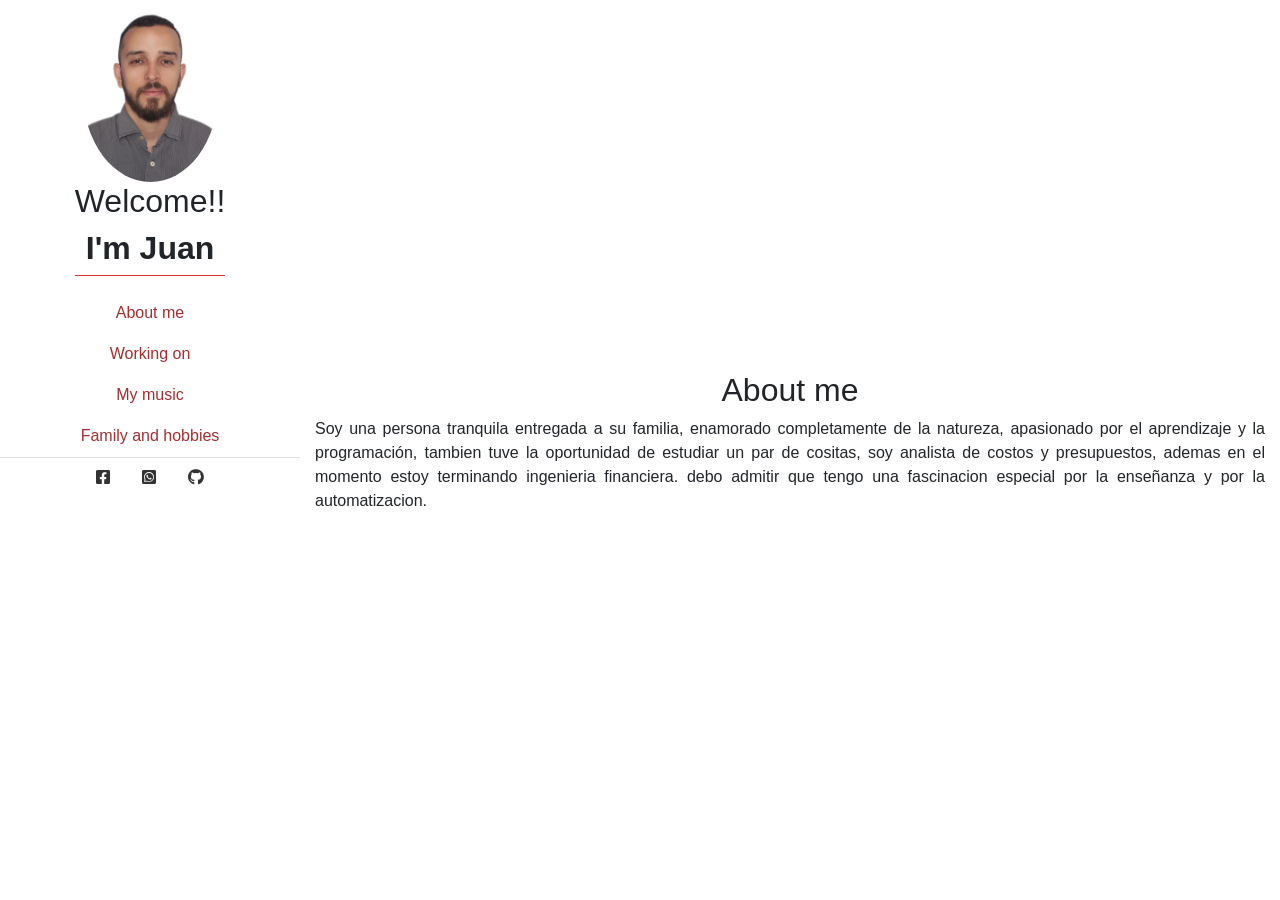
<file: index.html>
<!DOCTYPE html>
<html class="h-100" lang="en">
  <head>
   <meta charset="UTF-8">
   <meta name="viewport" content="width=device-width, initial-scale=1.0">
   <meta http-equiv="X-UA-Compatible" content="ie=edge">
   <link rel="stylesheet" href="https://use.fontawesome.com/releases/v5.8.1/css/all.css" integrity="sha384-50oBUHEmvpQ+1lW4y57PTFmhCaXp0ML5d60M1M7uH2+nqUivzIebhndOJK28anvf" crossorigin="anonymous">
   <link rel="stylesheet" href="https://stackpath.bootstrapcdn.com/bootstrap/4.3.1/css/bootstrap.min.css" integrity="sha384-ggOyR0iXCbMQv3Xipma34MD+dH/1fQ784/j6cY/iJTQUOhcWr7x9JvoRxT2MZw1T" crossorigin="anonymous">
   <link rel="stylesheet" href="css.css">
   <link rel="stylesheet" href="https://use.fontawesome.com/releases/v5.8.1/css/all.css" integrity="sha384-50oBUHEmvpQ+1lW4y57PTFmhCaXp0ML5d60M1M7uH2+nqUivzIebhndOJK28anvf" crossorigin="anonymous">
   <title>Juan David Martinez Legarda</title>
  </head>
  <body class="h-100">
   <!-- Disculpen tanto machete collin's en el proceso jejeje -->
   
    
     <!-- <div class="container-fluid">   -->
      <div class="row h-100">
       <div class="bg-ligth imagen">
        <div class="text-black d-flex flex-column justify-content-center h-100">
         <figure class="mx-auto text-center">
          <img  class="rounded-circle" src="foto.JPG" alt="imagen foto" height="180px">
          <figcaption class="border-bottom border-danger">
           <p class="h2 text-center">Welcome!!</p>
           <h1 class="h2 font-weight-bold ">I'm Juan</h1>
          </figcaption>
         </figure>
         
         <nav>
          <div class="nav nav-tabs header-links-container" id="nav-tab" role="tablist">
           <a class="nav-item nav-link nav-menu" id="nav-home-tab" data-toggle="tab" href="#nav-home" role="tab" aria-controls="nav-home" aria-selected="true">About me</a>
           <a class="nav-item nav-link nav-menu" id="nav-profile-tab" data-toggle="tab" href="#nav-profile" role="tab" aria-controls="nav-profile" aria-selected="false">Working on</a>
           <a class="nav-item nav-link nav-menu" id="nav-contact-tab" data-toggle="tab" href="#nav-contact" role="tab" aria-controls="nav-contact" aria-selected="false">My music</a>
           <a class="nav-item nav-link nav-menu" id="nav-contact-tab" data-toggle="tab" href="#nav-1" role="tab" aria-controls="nav-1" aria-selected="false">Family and hobbies</a>
           
           
          </div>
          <nav class="nav justify-content-center text-black-50">
           <a class="nav-link" href="https://www.facebook.com/profile.php?id=100009759046315"><i class="fab fa-facebook-square"></i></a>
           <a class="nav-link" href="https://api.whatsapp.com/send?phone=+573193148601."><i class="fab fa-whatsapp-square"></i></a>
           <a class="nav-link" href="https://github.com/juanmartinezZ"><i class="fab fa-github"></i></a>
           
          </nav>
          <!-- </nav>
           <div class="tab-content" id="nav-tabContent">
            <div class="tab-pane fade show active" id="nav-home" role="tabpanel" aria-labelledby="nav-home-tab">Analista de costos y presupyuestos. con enfoque financiero estudiante de ingenieria financiera en el ultimo de semestre 
             apasionado de los numeros, me encanta el crear nuevos tipos de negocios, teniendo una fascinacion especial por la ensenanza y por la 
             utomatizacion de compoentes.
            </div>
            <div class="tab-pane fade" id="nav-profile" role="tabpanel" aria-labelledby="nav-profile-tab"> Me encanta la programacion tengo una gran espectativa de podere n 
             ademas de los deportes al airelibre, particularmente disfruto demasiado las actividades de training
            </div>
            <div class="tab-pane fade" id="nav-contact" role="tabpanel" aria-labelledby="nav-contact-tab"> Lorem, ipsum dolor sit amet consectetur adipisicing elit. Perspiciatis atque delectus itaque quas dolore repellat ullam autem et officia? Autem asperiores et, debitis ut praesentium minima neque sint quos minus?</div>
           </div> -->
           
           
          </div>
         </div>
         <main class="col d-flex flex-column justify-content-center">
          <div class="tab-content" id="nav-tabContent">
           <article class="tab-pane fade show active" id="nav-home" role="tabpanel" aria-labelledby="nav-home-tab">
            

            <div class="aboutme">
                <h2>About me</h2>   
                <p>Soy una persona tranquila entregada a su familia, enamorado completamente de la natureza, apasionado por el aprendizaje y la programación, 
                tambien tuve la oportunidad de estudiar un par de cositas, soy analista de costos y presupuestos, ademas en el momento estoy
                terminando ingenieria financiera. debo admitir que tengo una fascinacion especial por la enseñanza y por la automatizacion.
                </p>
                
            </div>
             
            </article>
            <article class="tab-pane fade" id="nav-profile" role="tabpanel" aria-labelledby="nav-profile-tab"> 
              <div class="aboutme">
                  <h2>I'm currently working on</h2>
                  <ul>
                    <li class="text-left">Me encanta la programacion, en particular RPA, apoyado en herramientas como UI path para conseguir automatizaciones de funciones simples.</li>
                    <li class="text-left">Tambien me encuentro aprendiendo fundamentos de desarrollo web.</li>
                    <li class="text-left">Estoy actualmente en 10mo semestre de ingenieria finalizando mis ultimas 4 materias.</li>
                    <li class="text-left">Planeo casarme a finales de este año.</li>
                  </ul>
                 
            </div>
             </article>
             
             <article class="tab-pane fade" id="nav-contact" role="tabpanel" aria-labelledby="nav-contact-tab"> 
              <div class="aboutme">
              <h1>My music</h1>     
              <P> Me considero un "rockero", sin embargo tambien disfruto de la musica clasica, a si como de la electronica y varios de sus subgeneros,
                si estas pasando por esta pagina me gustaria dejar mi top 5 de canciones favoritas.
              </P>
              <ol>
                <li class="text-left">Slow-Depeche mode</li>
                <li class="text-left">Plush-Stone Temple Pilots </li>
                <li class="text-left">My Name Is Human-Highly Suspect</li>
                <li class="text-left">Lights Out-Royal Blood</li>
                <li class="text-left">R U Mine?-Arctic Monkeys</li>
              </ol>
               <div class="iframe-video">
                  <iframe width="560" height="315" src="https://www.youtube.com/embed/l5-gja10qkw" frameborder="0" allow="accelerometer; autoplay; encrypted-media; gyroscope; picture-in-picture" allowfullscreen></iframe>
               </div>
              </div>
               
              </article>

              <article class="tab-pane fade" id="nav-1" role="tabpanel" aria-labelledby="nav-1">
               <div>
                <h2 class="text-center">Family and Hobbies</h2> 

              </div>
               <!-- Slideshow container -->
               <div class="slideshow-container mx-auto">
                
                <!-- Full-width images with number and caption text -->
                <div id="mySlides" class="mySlides">
                 <div id="numbertext" class="numbertext">1 / 4</div>
                  <img id="img1" class="carousel">
                 <div class="text">Viajando con mi novia</div>
                </div>
                
                <!--<div class="mySlides fade">
                 <div class="numbertext mx-auto">2 / 3</div>
                 <img>
                 <div class="text">Caption Two</div>
                </div>
                
                <div class="mySlides fade">
                 <div class="numbertext">3 / 3</div>
                 <img>
                 <div class="text">Caption Three</div>
                </div>-->
                
                <!-- Next and previous buttons -->
                <a class="prev" onclick="plusSlides(-1)">&#10094;</a>
                <a class="next" onclick="plusSlides(1)">&#10095;</a>
               </div>
               <br>
               
               <!-- The dots/circles -->
               <div style="text-align:center">
                <span class="dot" onclick="showSlides(0)"></span> 
                <span class="dot" onclick="showSlides(1)"></span> 
                <span class="dot" onclick="showSlides(2)"></span>
                <span class="dot" onclick="showSlides(3)"></span> 

               </div>
               
               
               
              </article>
              
             </main>
             
         
           </div>
           
           <script src="https://cdnjs.cloudflare.com/ajax/libs/popper.js/1.14.7/umd/popper.min.js" integrity="sha384-UO2eT0CpHqdSJQ6hJty5KVphtPhzWj9WO1clHTMGa3JDZwrnQq4sF86dIHNDz0W1" crossorigin="anonymous"></script>
           <script src="https://code.jquery.com/jquery-3.3.1.slim.min.js" integrity="sha384-q8i/X+965DzO0rT7abK41JStQIAqVgRVzpbzo5smXKp4YfRvH+8abtTE1Pi6jizo" crossorigin="anonymous"></script>
           <script src="https://stackpath.bootstrapcdn.com/bootstrap/4.3.1/js/bootstrap.min.js" integrity="sha384-JjSmVgyd0p3pXB1rRibZUAYoIIy6OrQ6VrjIEaFf/nJGzIxFDsf4x0xIM+B07jRM" crossorigin="anonymous"></script>    
           <script src="scripts.js"></script>       
           
           
</body>
</html>
</file>
<file: css.css>
html {
  box-sizing: border-box;
}

*, *::before, *::after {
  box-sizing: inherit;
}

.header-links-container{
    display: flex;
    flex-direction: column;
    text-align: center;
    -webkit-text-fill-color:rgb(165, 47, 47);
    background-color: none;

}

.imagen{
   
    max-height: 500PX;
    max-width: 500PX;
}

@media(min-width: 500px) {
    .imagen{
        width: 300px;
    }

}

/* Slideshow container */
.slideshow-container {
  max-width: 500px;
  position: relative;
  margin: auto;
}

/* Hide the images by default */
.mySlides {
  /*display: none;*/
  max-width: 500PX;
  max-height: 500PX;
  width: 500px;
  height: 500px;
}

/* Next & previous buttons */
.prev, .next {
  cursor: pointer;
  position: absolute;
  top: 50%;
  width: auto;
  margin-top: -22px;
  padding: 16px;
  color: white;
  font-weight: bold;
  font-size: 18px;
  transition: 0.6s ease;
  border-radius: 0 3px 3px 0;
  user-select: none;
}

/* Position the "next button" to the right */
.next {
  right: 0;
  border-radius: 3px 0 0 3px;
}

/* On hover, add a black background color with a little bit see-through */
.prev:hover, .next:hover {
  background-color: rgba(0,0,0,0.8);
}

/* Caption text */
.text {
  color: #f2f2f2;
  font-size: 15px;
  padding: 8px 12px;
  position: absolute;
  bottom: 8px;
  width: 100%;
  text-align: center;
}

/* Number text (1/3 etc) */
.numbertext {
  color: #f2f2f2;
  font-size: 16px;
  font-weight: 700;
  padding: 8px 12px;
  position: absolute;
  top: 0;
  z-index: 1;
}

/* The dots/bullets/indicators */
.dot {
  cursor: pointer;
  height: 15px;
  width: 15px;
  margin: 0 2px;
  background-color: gray;
  border-radius: 50%;
  display: inline-block;
  transition: background-color 0.6s ease;
}

.active, .dot:hover {
  background-color: white;
}

/* Fading animation */
.fade {
  -webkit-animation-name: fade;
  -webkit-animation-duration: 10s;
  animation-name: fade;
  animation-duration: 3s;
}

@-webkit-keyframes fade {
  from {opacity: .4} 
  to {opacity: 1}
}

@keyframes fade {
  from {opacity: .4} 
  to {opacity: 1}
}
a{
    color: #333333;
    text-decoration: none;
    background-color: transparent;
   }


   .imag{
       max-height: 100px;
       max-width: 100PX
   }

.row {
  margin: 0;
}

.iframe-video {
  width: 100%;
  text-align: center;
}

.carousel {
  background-size: contain;
  background-repeat: no-repeat;
  width: 100%;
  height: 100%;
}

.nav-menu {
  border-color: #FFF !important;
}

.nav-menu:hover {
  cursor: pointer !important;
  text-decoration: underline;
}

.header-links-container::after {
  content: '';
  border-bottom: 1px solid rgba(0, 0, 0, 0);
  width: 70%;
}

.aboutme{
  
  text-align: center;
  display: block;
  
}
p{
  text-align: justify;
  margin: 40

}
h2{
  padding: 0,
}
</file>
